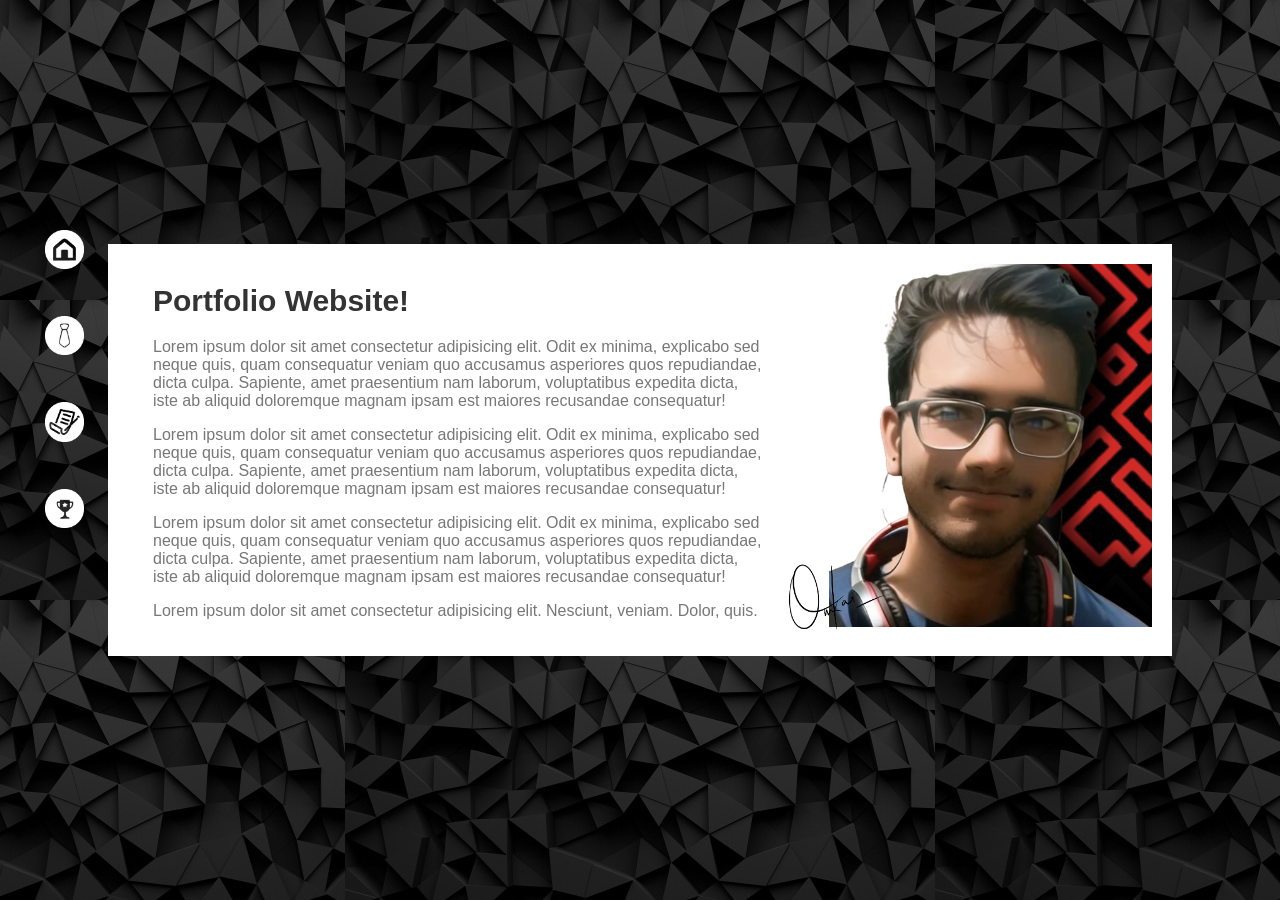
<file: achievements.html>
<!DOCTYPE html>
<html>
<head>
  <title>Portfolio Website</title>
  <link rel="stylesheet" href="portflio.css">
</head>
<body>
  <div class="container">
    <div class="background"></div>
    <div class="content">
      <div class="text">
        <h1>Portfolio Website!</h1>
        <p>Lorem ipsum dolor sit amet consectetur adipisicing elit. Odit ex minima, explicabo sed neque quis, quam consequatur veniam quo accusamus asperiores quos repudiandae, dicta culpa. Sapiente, amet praesentium nam laborum, voluptatibus expedita dicta, iste ab aliquid doloremque magnam ipsam est maiores recusandae consequatur!</p>

        <p>Lorem ipsum dolor sit amet consectetur adipisicing elit. Odit ex minima, explicabo sed neque quis, quam consequatur veniam quo accusamus asperiores quos repudiandae, dicta culpa. Sapiente, amet praesentium nam laborum, voluptatibus expedita dicta, iste ab aliquid doloremque magnam ipsam est maiores recusandae consequatur!</p>

        <p>Lorem ipsum dolor sit amet consectetur adipisicing elit. Odit ex minima, explicabo sed neque quis, quam consequatur veniam quo accusamus asperiores quos repudiandae, dicta culpa. Sapiente, amet praesentium nam laborum, voluptatibus expedita dicta, iste ab aliquid doloremque magnam ipsam est maiores recusandae consequatur!</p>

        <p>Lorem ipsum dolor sit amet consectetur adipisicing elit. Nesciunt, veniam. Dolor, quis.</p>
        <div class="links">
          <a href="index.html" class="s1"><strong><img src="homelogo.png" width= 4%  alt="Large Image"></strong></a><br><br><br>
          <a href="experience.html" class="s2"><strong><img src="explogo.png" width= 4%  alt="Large Image"></strong></a><br><br><br>
          <a href="projects.html" class="s4"><strong><img src="projlogo.png" width= 4%  alt="Large Image"></strong></a><br><br><br>
          <a href="achievements.html" class="s4"><strong><img src="achievelogo.png" width= 4%  alt="Large Image"></strong></a>
        </div>
        <div class="links2">
        <div class="linkslinkdedin">
          <a href="https://www.linkedin.com/in/omkar-amlan-krishna-b8050b223/" target="_blank"><strong><img src="linkedin-icon-18-ffffff-512.png" width= 60%  alt="Large Image"></strong></a>
        </div>
        <br>
        <div class="linksgithub">
          <a href="https://github.com/OmkarAmlan" target="_blank"><strong><img src="github-logo.png" width= 60%  alt="Large Image"></strong></a>
        </div>
        </div>
      </div>
      <div class="image">
        <img src="image26.png" width= 90% style="float: right;" alt="Large Image">
      </div>
      <img class="logo" src="logo.png" alt="Logo">
    </div>
  </div>
</body>
</html>
</file>
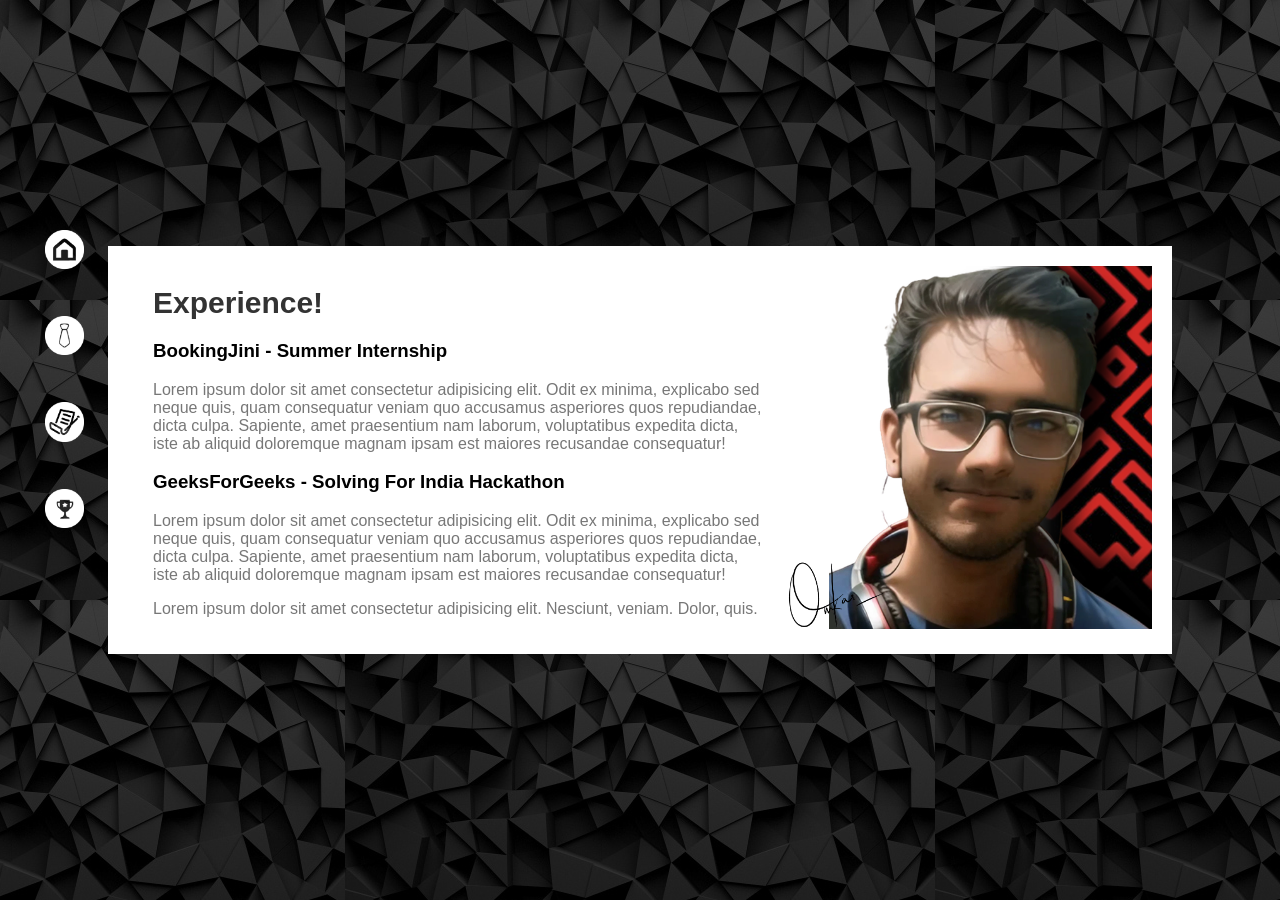
<file: experience.html>
<!DOCTYPE html>
<html>
<head>
  <title>Portfolio Website</title>
  <link rel="stylesheet" href="portflio.css">
</head>
<body>
  <div class="container">
    <div class="background"></div>
    <div class="content">
      <div class="text">
        <h1>Experience!</h1>
        <h3>BookingJini - Summer Internship</h3>
        <p>Lorem ipsum dolor sit amet consectetur adipisicing elit. Odit ex minima, explicabo sed neque quis, quam consequatur veniam quo accusamus asperiores quos repudiandae, dicta culpa. Sapiente, amet praesentium nam laborum, voluptatibus expedita dicta, iste ab aliquid doloremque magnam ipsam est maiores recusandae consequatur!</p>

        <h3>GeeksForGeeks - Solving For India Hackathon</h3>
        <p>Lorem ipsum dolor sit amet consectetur adipisicing elit. Odit ex minima, explicabo sed neque quis, quam consequatur veniam quo accusamus asperiores quos repudiandae, dicta culpa. Sapiente, amet praesentium nam laborum, voluptatibus expedita dicta, iste ab aliquid doloremque magnam ipsam est maiores recusandae consequatur!</p>

        <p>Lorem ipsum dolor sit amet consectetur adipisicing elit. Nesciunt, veniam. Dolor, quis.</p>
        <div class="links">
          <a href="index.html" class="s1"><strong><img src="homelogo.png" width= 4%  alt="Large Image"></strong></a><br><br><br>
          <a href="experience.html" class="s2"><strong><img src="explogo.png" width= 4%  alt="Large Image"></strong></a><br><br><br>
          <a href="projects.html" class="s4"><strong><img src="projlogo.png" width= 4%  alt="Large Image"></strong></a><br><br><br>
          <a href="achievements.html" class="s4"><strong><img src="achievelogo.png" width= 4%  alt="Large Image"></strong></a>
        </div>
        <div class="links2">
        <div class="linkslinkdedin">
          <a href="https://www.linkedin.com/in/omkar-amlan-krishna-b8050b223/" target="_blank"><strong><img src="linkedin-icon-18-ffffff-512.png" width= 60%  alt="Large Image"></strong></a>
        </div>
        <br>
        <div class="linksgithub">
          <a href="https://github.com/OmkarAmlan" target="_blank"><strong><img src="github-logo.png" width= 60%  alt="Large Image"></strong></a>
        </div>
        </div>
      </div>
      <div class="image">
        <img src="image26.png" width= 90% style="float: right;" alt="Large Image">
      </div>
      <img class="logo" src="logo.png" alt="Logo">
    </div>
  </div>
</body>
</html>
</file>
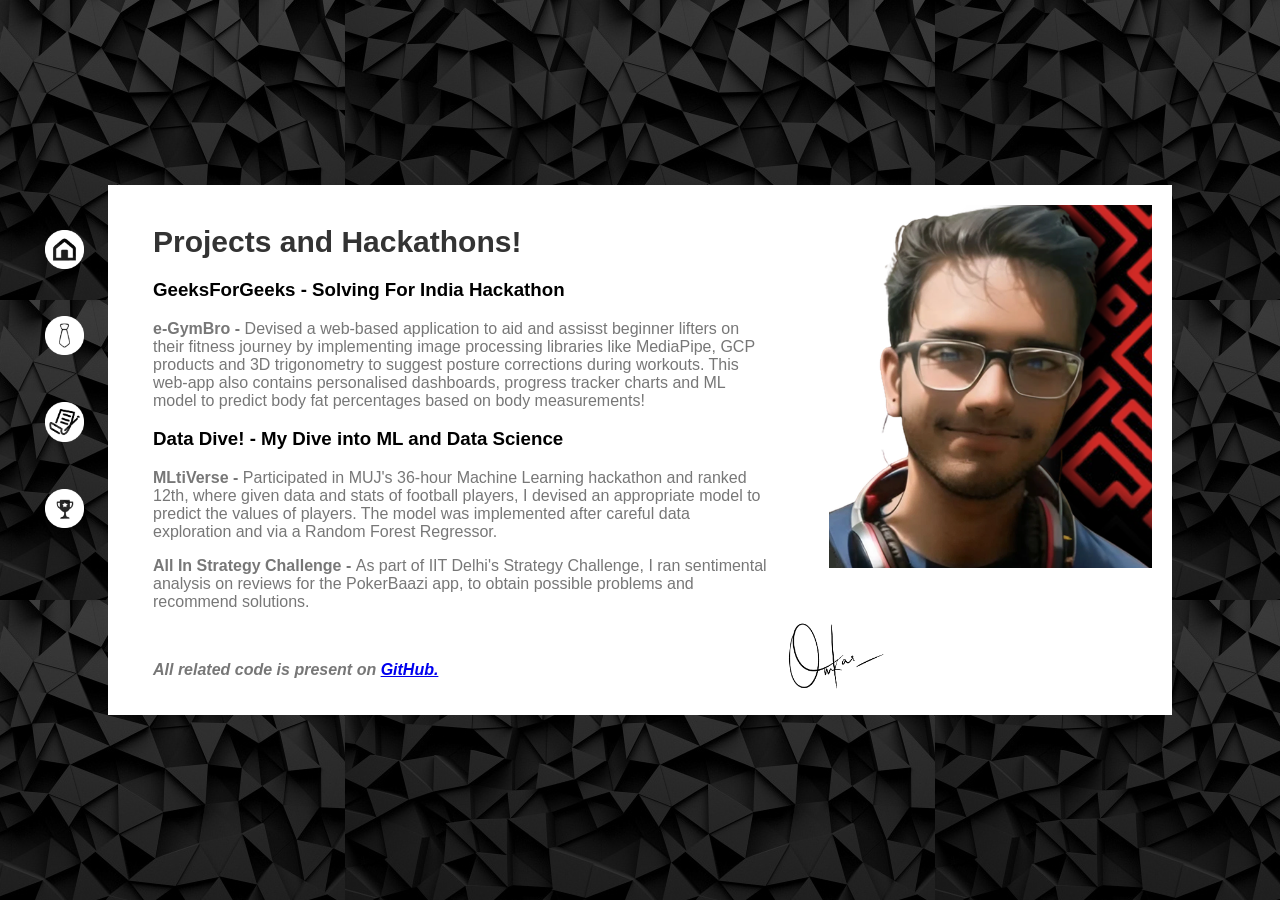
<file: projects.html>
<!DOCTYPE html>
<html>
<head>
  <title>Portfolio Website</title>
  <link rel="stylesheet" href="portflio.css">
</head>
<body>
  <div class="container">
    <div class="background"></div>
    <div class="content">
      <div class="text">
        <h1>Projects and Hackathons!</h1>
        <h3>GeeksForGeeks - Solving For India Hackathon</h3>
        <p><strong>e-GymBro - </strong>Devised a web-based application to aid and assisst beginner lifters on their fitness journey by implementing image processing libraries like MediaPipe, GCP products and 3D trigonometry to suggest posture corrections during workouts. This web-app also contains personalised dashboards, progress tracker charts and ML model to predict body fat percentages based on body measurements! </p>

        <h3>Data Dive! - My Dive into ML and Data Science</h3>
        <p><strong>MLtiVerse - </strong>Participated in MUJ's 36-hour Machine Learning hackathon and ranked 12th, where given data and stats of football players, I devised an appropriate model to predict the values of players. The model was implemented after careful data exploration and via a Random Forest Regressor.</p>

        <p><strong>All In Strategy Challenge - </strong>As part of IIT Delhi's Strategy Challenge, I ran sentimental analysis on reviews for the PokerBaazi app, to obtain possible problems and recommend solutions.</p>
        <br>

        <p><i><strong>All related code is present on <a href="https://github.com/OmkarAmlan" target="_blank">GitHub.</a></strong></i></p>
        <div class="links">
          <a href="index.html" class="s1"><strong><img src="homelogo.png" width= 4%  alt="Large Image"></strong></a><br><br><br>
          <a href="experience.html" class="s2"><strong><img src="explogo.png" width= 4%  alt="Large Image"></strong></a><br><br><br>
          <a href="projects.html" class="s4"><strong><img src="projlogo.png" width= 4%  alt="Large Image"></strong></a><br><br><br>
          <a href="achievements.html" class="s4"><strong><img src="achievelogo.png" width= 4%  alt="Large Image"></strong></a>
        </div>
        <div class="links2">
        <div class="linkslinkdedin">
          <a href="https://www.linkedin.com/in/omkar-amlan-krishna-b8050b223/" target="_blank"><strong><img src="linkedin-icon-18-ffffff-512.png" width= 60%  alt="Large Image"></strong></a>
        </div>
        <br>
        <div class="linksgithub">
          <a href="https://github.com/OmkarAmlan" target="_blank"><strong><img src="github-logo.png" width= 60%  alt="Large Image"></strong></a>
        </div>
        </div>
      </div>
      <div class="image">
        <img src="image26.png" width= 90% style="float: right;" alt="Large Image">
      </div>
      <img class="logo" src="logo.png" alt="Logo">
    </div>
  </div>
</body>
</html>
</file>
<file: portflio.css>
body {
  font-family: Arial, sans-serif;
  background-color: #f0f0f0;
  margin: 0;
  padding: 0;
}

/* .links {
  position: absolute;
  bottom: 0;
  right: 0;
  margin: 20px;
} */

.links {
  font-family: 'Gill Sans', 'Gill Sans MT', Calibri, 'Trebuchet MS', sans-serif;
  font-size: 18px;
  position: fixed;
  top: 210px;
  margin-top: 25px;
  align-items: center;
  left: 25px;
  margin: 20px;
  margin-bottom: 25px;
  color: #f0f0f0;
  text-decoration: none;
  animation: moveToRight 1.5s ease-in-out;
  animation-delay: 10ms;
}

.links a {
  font-style: bold;
  margin-bottom: 10px;
  color: #f0f0f0;
  text-decoration: none;
}


/* .container {
  display: flex;
  align-items: center;
  justify-content: center;
  height: 100vh;
  background-image: url('nature.gif');
  background-size: cover;
  background-position: center;
} */

.container {
  display: flex;
  align-items: center;
  justify-content: center;
  height: 100vh;
  position: relative;
}

.background {
  position: absolute;
  width: 100%;
  height: 100%;
  background-image: url('bg1.jpeg');
  background-position: center;
  /* position: absolute;
  width: 100%;
  height: 100%;
  background-image: url('bg1.jpeg');
  background-size: cover;
  background-position: center;
  filter: blur(5px); /* Apply blur filter to the background image 
  z-index: -1;*/
}

.content {
  display: flex;
  justify-content: space-between;
  width: 80%;
  background-color: #fff;
  padding: 20px;
  box-shadow: 10 10px 10px rgba(0, 0, 0, 0.1);
  position: relative;
}

div.text {
  width: 60%;
  padding-left: 25px;
  box-shadow: 10 10 10px rgba(0, 0, 0, 0.2)
}

div.image {
  width: 35%;
}

h1 {
  color: #333;
  font-size: 30px;
}

p {
  color: #777;
  font-size: 16px;
}

.logo {
  position: absolute;
  bottom: 20px;
  left: 675px;
  width: 10%;
}

.logo2 {
  position: relative;
  bottom: 20px;
  left: 675px;
  width: 100%;
}

@keyframes moveToRight {
  0% {
      transform: translateX(-200px);
  }
  60% {
      transform: translateX(25px);
  }
}

.links2 {
  font-family: 'Gill Sans', 'Gill Sans MT', Calibri, 'Trebuchet MS', sans-serif;
  font-size: 18px;
  position: fixed;
  top: 300px;
  margin-top: 25px;
  align-items: center;
  left: 1425px;
  margin: 20px;
  margin-bottom: 25px;
  color: #f0f0f0;
  text-decoration: none;
}

.linksgithub:hover {
  transition: all 0.3s linear;
  transform: scale(1.1);
}

.linkslinkdedin:hover {
  transition: all 0.3s linear;
  transform: scale(1.1);
}
</file>
